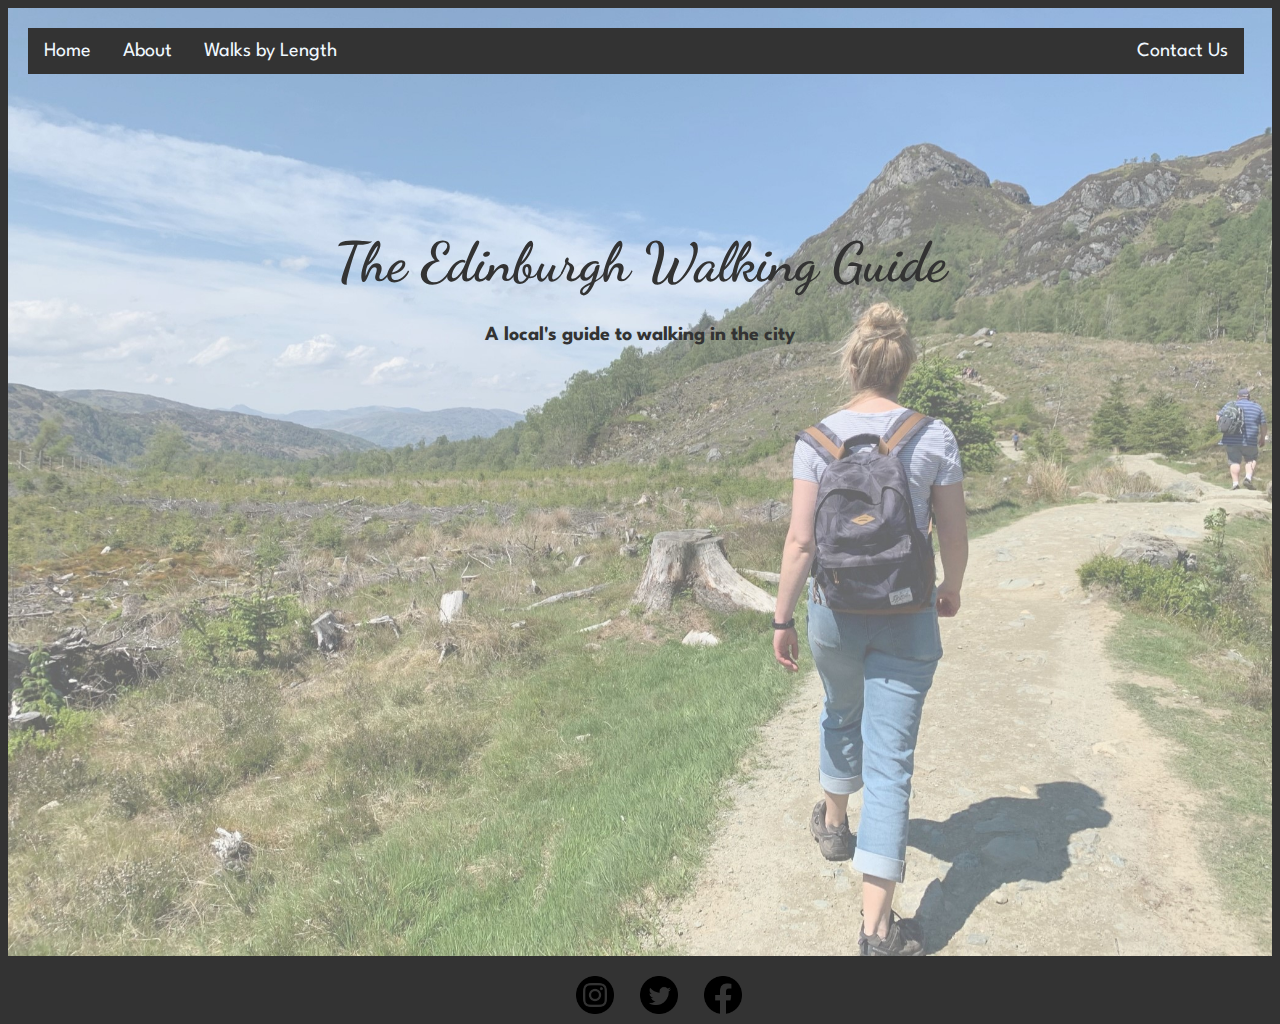
<file: index.html>
<!DOCTYPE html>
<html lang="en">
<head>
    <meta charset="UTF-8">
    <meta http-equiv="X-UA-Compatible" content="IE=edge">
    <meta name="viewport" content="width=device-width, initial-scale=1.0">
    <link href=".\style.css" rel="stylesheet"/>
    <script src=".\script.js"></script>
    <link rel="preconnect" href="https://fonts.googleapis.com">
    <link rel="preconnect" href="https://fonts.gstatic.com" crossorigin>
    <link href="https://fonts.googleapis.com/css2?family=Dancing+Script:wght@600&family=League+Spartan:wght@100;300;400&display=swap" rel="stylesheet">
    <title>The Edinburgh Walking Guide</title>
</head>
<body>
  <img src=".\img2.jpg" div class="bg-img" style="width:100%">
      <div class="container">
        <div class="topnav">
          <a href=".\index.html">Home</a>
          <a href=".\about.html">About</a>
          <div class="dropdown">
              <button class="dropbtn">Walks by Length
                <i class="fa fa-caret-down"></i>
              </button>
              <div class="dropdown-content">
                <a href=".\short.html">Short</a>
                <a href=".\medium.html">Medium</a>
                <a href=".\long.html">Long</a>
                </div>
                </div>
         <div class ="topnavR">
           <a href=".\contact.html">Contact Us</a>
          </div>
           </a>
        </div>
       </div>
    
    <h1>The Edinburgh Walking Guide</h1>
    <P>
      <h3>A local's guide to walking in the city</h3>
    </P>

    <footer>
      <a href="https://www.instagram.com" target="blank">
      <img src=".\instagram.png"  id="logo1">
      </a>
      <a href="https://www.twitter.com" target="blank">
        <img src=".\twitter.png"  id="logo2">
        </a>
        <a href="https://www.facebook.com" target="blank">
          <img src=".\facebook.png"  id="logo3">
          </a>
  </footer>
</body>
</html>
</file>
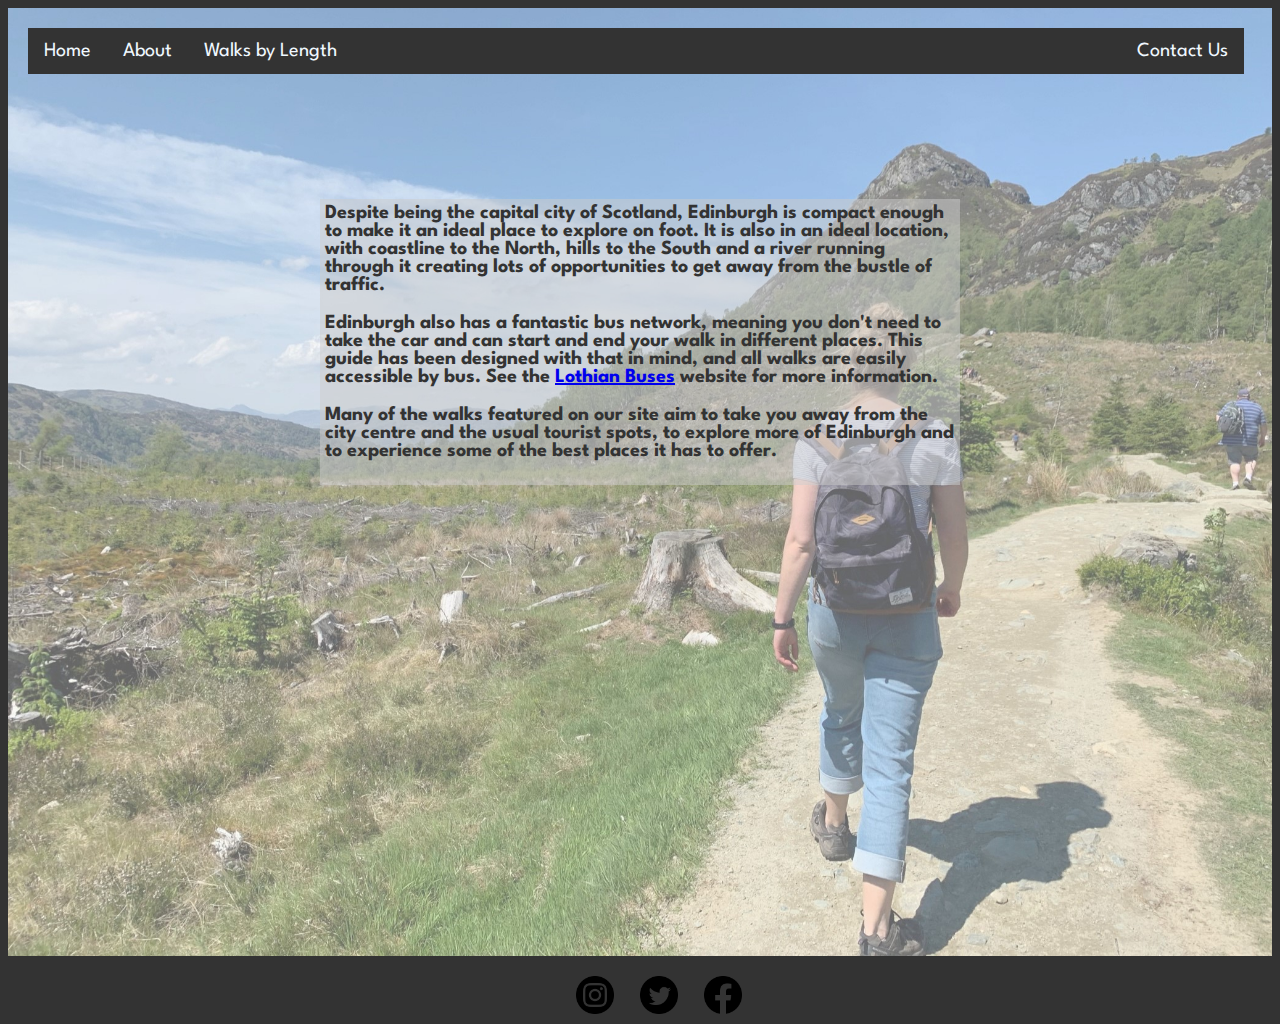
<file: about.html>
<!DOCTYPE html>
<html lang="en">
<head>
    <meta charset="UTF-8">
    <meta http-equiv="X-UA-Compatible" content="IE=edge">
    <meta name="viewport" content="width=device-width, initial-scale=1.0">
    <link href=".\style.css" rel="stylesheet"/>
    <link rel="preconnect" href="https://fonts.googleapis.com">
    <link rel="preconnect" href="https://fonts.gstatic.com" crossorigin>
    <link href="https://fonts.googleapis.com/css2?family=League+Spartan:wght@100;300;400&display=swap" rel="stylesheet">
    <title>The Edinburgh Walking Guide</title>
</head>
<body>
  <img src=".\img2.jpg" div class="bg-img" style="width:100%">
      <div class="container">
        <div class="topnav">
          <a href=".\index.html">Home</a>
          <a href=".\about.html">About</a>
          <div class="dropdown">
              <button class="dropbtn">Walks by Length
                <i class="fa fa-caret-down"></i>
              </button>
              <div class="dropdown-content">
                <a href=".\short.html">Short</a>
                <a href=".\medium.html">Medium</a>
                <a href=".\long.html">Long</a>
                </div>
                </div>
                <div class ="topnavR">
                  <a href=".\contact.html">Contact Us</a>
                 </div>
        </div>
       </div>

       <h4>Despite being the capital city of Scotland, Edinburgh is compact enough to make it an ideal place to explore on foot. It is also in an ideal location, with coastline to the North, hills to the South and a river running through it creating lots of opportunities to get away from the bustle of traffic.
         <P>Edinburgh also has a fantastic bus network, meaning you don't need to take the car and can start and end your walk in different places. This guide has been designed with that in mind, and all walks are easily accessible by bus. See the <a href="https://www.lothianbuses.com/" target="blank">Lothian Buses</a> website for more information.</a></P>
      <P>Many of the walks featured on our site aim to take you away from the city centre and the usual tourist spots, to explore more of Edinburgh and to experience some of the best places it has to offer.</P>
    </h4>
<P></P>
    <footer>
      <a href="https://www.instagram.com" target="blank">
      <img src=".\instagram.png"  id="logo1">
      </a>
      <a href="https://www.twitter.com" target="blank">
        <img src=".\twitter.png"  id="logo2">
        </a>
        <a href="https://www.facebook.com" target="blank">
          <img src=".\facebook.png"  id="logo3">
          </a>
  </footer>
</body>
</html>
</file>
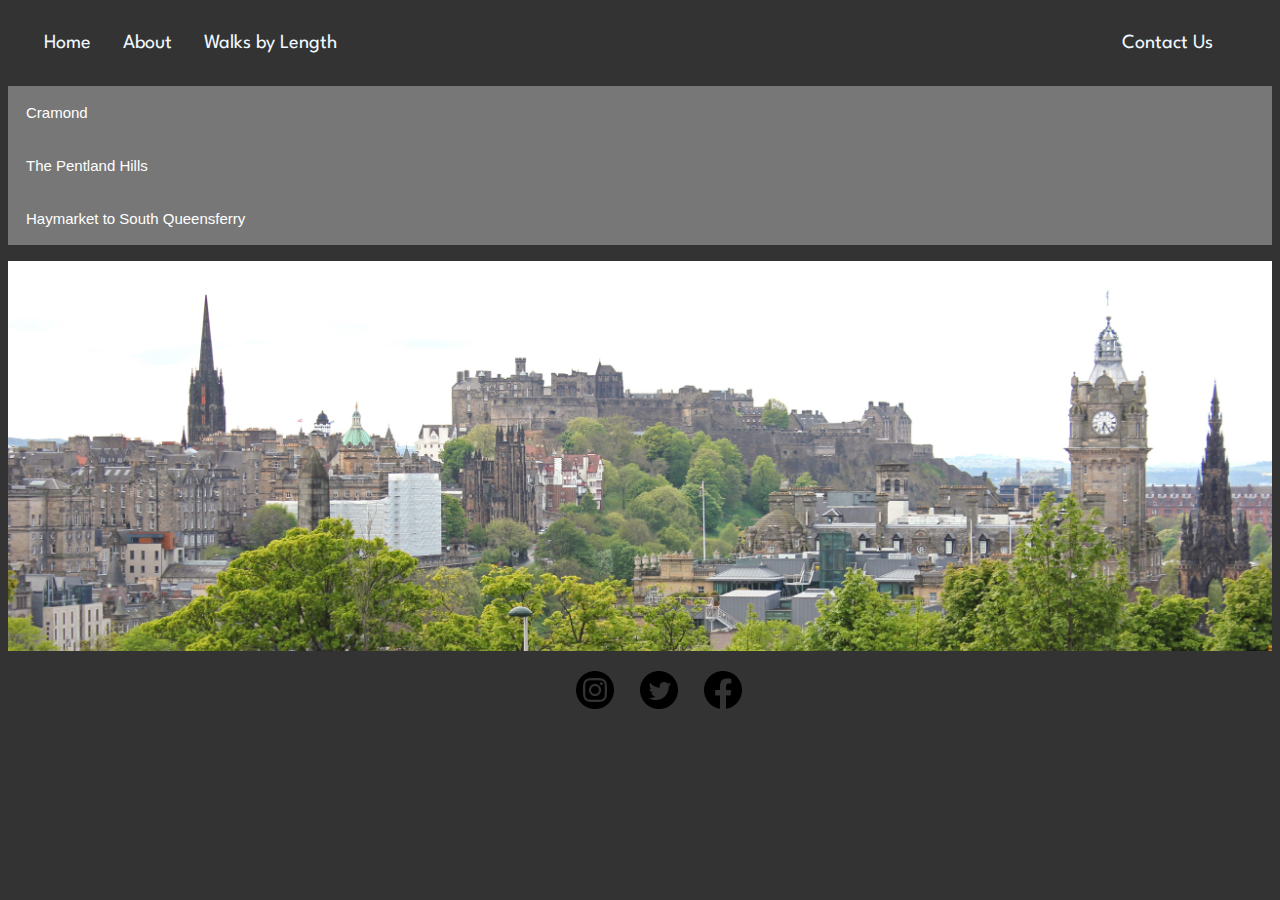
<file: long.html>
<!DOCTYPE html>
<html lang="en">
<head>
    <meta charset="UTF-8">
    <meta http-equiv="X-UA-Compatible" content="IE=edge">
    <meta name="viewport" content="width=device-width, initial-scale=1.0">
    <link href=".\stylewalks.css" rel="stylesheet"/>
    <script src=".\script.js"></script>
    <link rel="preconnect" href="https://fonts.googleapis.com">
    <link rel="preconnect" href="https://fonts.gstatic.com" crossorigin>
    <link href="https://fonts.googleapis.com/css2?family=Dancing+Script:wght@600&family=League+Spartan:wght@100;300;400&display=swap" rel="stylesheet">
    <title>The Edinburgh Walking Guide</title>
</head>

<body>
      <div class="container">
        <div class="topnav">
          <a href=".\index.html">Home</a>
          <a href=".\about.html">About</a>
          <div class="dropdown">
              <button class="dropbtn">Walks by Length
                <i class="fa fa-caret-down"></i>
              </button>
              <div class="dropdown-content">
                <a href=".\short.html">Short</a>
                <a href=".\medium.html">Medium</a>
                <a href=".\long.html">Long</a>
                </div>
                </div>
                <div class ="topnavR">
                  <a href=".\contact.html">Contact Us</a>
                 </div>
        </div>
       </div>


      <div>
       <button type="button" class="collapsible">Cramond</button>
       <div class="content">
         <p> 
            <div class="walkImage">
              <img src=".\long1.jpg" style="width:80%">
              </div>
              <div class="walkContent">
              <P>Approx time: 2 hours</P>
              <P>Start point: <a href="https://goo.gl/maps/X3ULxPmQ669NzdvH6", target="blank">Granton Beach</a></P>
              <P>CAUTION: It is only possible to walk out to Cramond Island when the tide is out. Please check tide times and be mindful of these if heading out.</P>
              <P>It's easy to access Cramond from the car park near the island, but for a longer walk and some beautiful scenery I like to start at the other end of path and head all the way along the sea front first.</P>
              <P>Walk along the coastal path all the way to the end, when you'll see the causeway path to your right. Head out along the causeway to reach the island.</P>
                <P>The island is small, and exploring it won't take long, but there are old WW2 ruins dotted about the island which are well worth checking out.</P>
                <P>Keep an eye on the time and make sure to head back with plenty to spare before the tide starts to come in, as it can rise much quicker than expected!</P>
              </div>
         </p>
       </div>
       <button type="button" class="collapsible">The Pentland Hills</button>
       <div class="content">
         <p>
           <div class="walkImage">
           <img src=".\long2.jpg" style="width:80%"></div>
           <div class="walkContent">
           <P>Approx time: 3 hours</P>
           <P>Start point: <a href="https://goo.gl/maps/2noeLgUhM2F4g1ZS7" target="blank">Threipmuir Reservoir Car Park</a></P>
            <P>From the car park head towards Threipmuir Reservour, keeping it on your right. Continue past Harlaw Reservoir and past the visitor centre, then turn right. Follow the path along until you reach a gate on your right, near the Harlaw Car Park.</P>
            <P>Go through the gate and continue straight ahead, then take the left fork in the path across the hills. Keep heading in this direction (and enjoy the stunning views) and you will eventually intersect the road which runs around Glencorse Reservoir.</P>
            <P>Turn right along the road and follow alongside the reservoir, at the end of which the path will continue alongside a burn, then take you to Loganlea Reservoir.</P>
            <P>From here the path begins to curve around to the right, taking you past a small waterfall before going back up into the hills. Eventually you'll cross some more open fields, on the other side of which a gate will take you on the a road and back across Threipmuir Reservoir to the Car Park.</P>
          </div>
         </p>
       </div>
       <button type="button" class="collapsible">Haymarket to South Queensferry</button>
       <div class="content">
         <p>
          <div class="walkImage">
            <img src=".\long3.jpg" style="width:80%"></div>
            <div class="walkContent">
              <P>Approx time: 3 hours</P>
            <P>Start point: <a href="https://goo.gl/maps/rfwVknQwSwKkmA8B8" target="blank">Haymarket Station</a></P>
            <P>From Haymarket Station, follow the tram tracks away from town as they curve away from the main road, then take the first road on your right running parallel to the train tracks. Keep to the pedestrian path which will take you around beside some houses, and eventully join up to the cycle path sloping up to your left.</P>
            <P>Walk along the cycle path until you reach a fork in the path, and take the left side. For most of this route, you'll be following National Cycle Route 1, so look out for the red 1 on the blue signs to keep you right.</P>
            <P>The next fork in the path you come to (with Silverknowles Road on your right), take the left fork which will take you out beside Tesco, turn right then take the first left. Again, the National Cycle Route 1 signs will show the way to go. Follow Barnton Avenue round to the right. When you come to Whitehouse Road, cross over and keep going straight ahead. You'll come to the River Almond and cross the bridge.</P>
            <P>Keep following the path alongside the road, and you will eventually come to the entrance to the Dalmeny Estate. Keep to the main road through the estate, which will lead you to Dalmeny House. Keep to the right of it and keep going along the path into the woods.</P>
            <P>From here it is straight along the main path (or cut through the trees and walk along the beach), all the way to South Queensferry. Head along the main street for plenty of places to stop for something to eat, just enjoy the views, or keep going until you reach Shore Road to catch a bus back into town.</P>
          </div>
         </p>
       </div>
       </div>
       <P></P>
       <div id="footerImage">
       <img src=".\img1.jpg" style="width:100%">
        </div>
  
        <P></P>

        <footer>
          <a href="https://www.instagram.com" target="blank">
          <img src=".\instagram.png"  id="logo1">
          </a>
          <a href="https://www.twitter.com" target="blank">
            <img src=".\twitter.png"  id="logo2">
            </a>
            <a href="https://www.facebook.com" target="blank">
              <img src=".\facebook.png"  id="logo3">
              </a>
      </footer>

</body>
</html>
</file>
